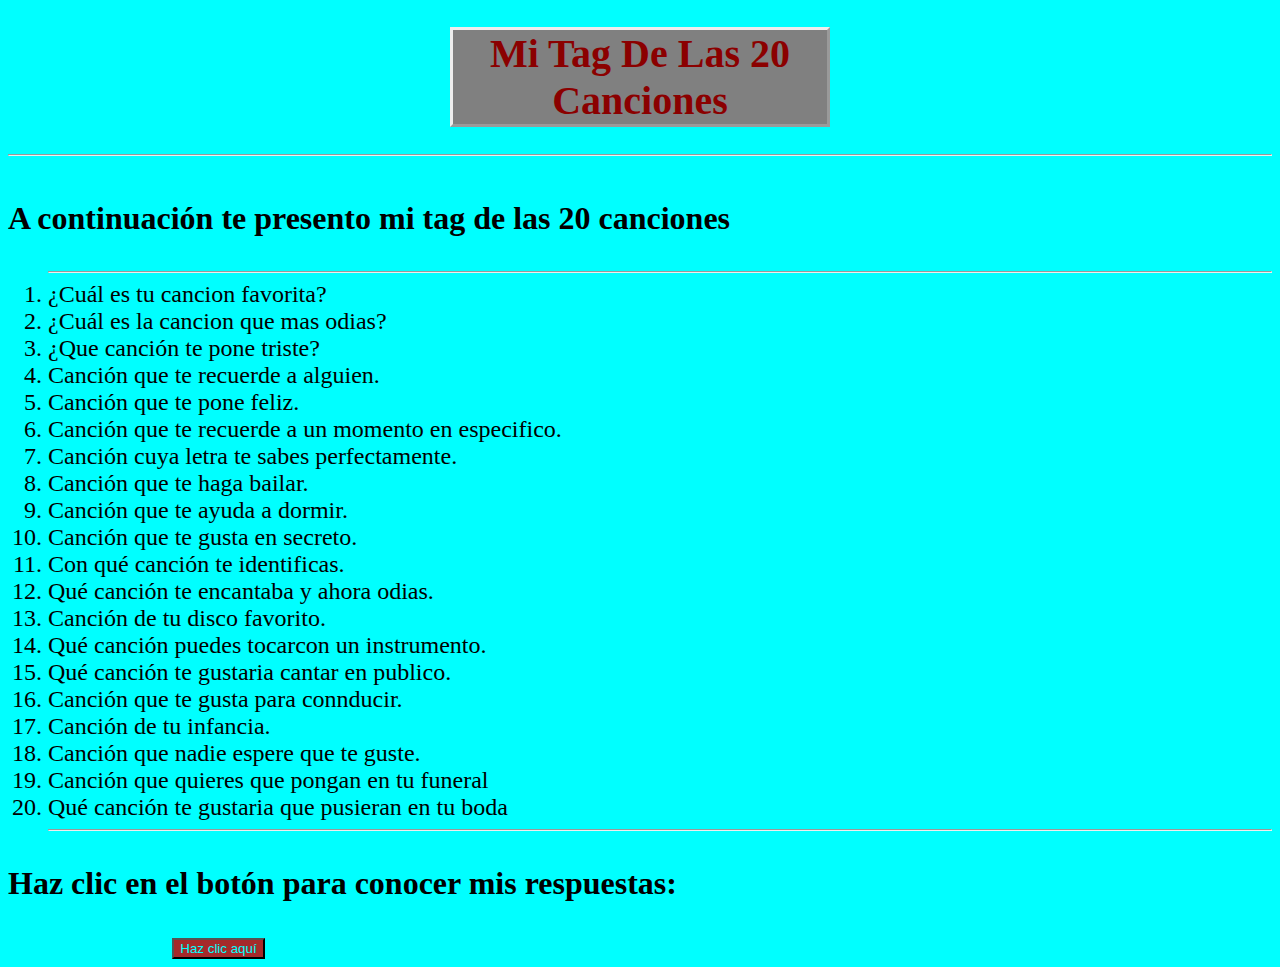
<file: index.html>
<!DOCTYPE html>
<html lang="en">
<head>
    <meta charset="UTF-8">
    <meta http-equiv="X-UA-Compatible" content="IE=edge">
    <meta name="viewport" content="width=device-width, initial-scale=1.0">
    <link rel="stylesheet" href="styles/styles.css">
    <link rel="stylesheet" href="respuestas.html">
    <title>Mi Tag 20</title>
</head>
<body>
    <h1>Mi Tag De Las 20 Canciones</h1>
    <hr>
    <br>
    <br>
    <strong>A continuación te presento mi tag de las 20 canciones</strong>
    <br>
    <br>
    <ol>
        <hr>
        <li>¿Cuál es tu cancion favorita?</li>
        <li>¿Cuál es la cancion que mas odias?</li>
        <li>¿Que canción te pone triste?</li>
        <li>Canción que te recuerde a alguien.</li>
        <li>Canción que te pone feliz.</li>
        <li>Canción que te recuerde a un momento en especifico.</li>
        <li>Canción cuya letra te sabes perfectamente.</li>
        <li>Canción que te haga bailar.</li>
        <li>Canción que te ayuda a dormir.</li>
        <li>Canción que te gusta en secreto.</li>
        <li>Con qué canción te identificas.</li>
        <li>Qué canción te encantaba y ahora odias.</li> 
        <li>Canción de tu disco favorito.</li>
        <li>Qué canción puedes tocarcon un instrumento.</li>
        <li>Qué canción te gustaria cantar en publico.</li>
        <li>Canción que te gusta para connducir.</li>
        <li>Canción de tu infancia.</li>
        <li>Canción que nadie espere que te guste.</li>
        <li>Canción que quieres que pongan en tu funeral</li>
        <li>Qué canción te gustaria que pusieran en tu boda</li>
        <hr>
    </ol>
    <br>
    <strong>Haz clic en el botón para conocer mis respuestas:</strong>
    <br>
    <br>
    <br>
    <a href="respuestas.html" target="_blank">
       <button> Haz clic aquí</button>
    </a>
</body>
</html>
</file>
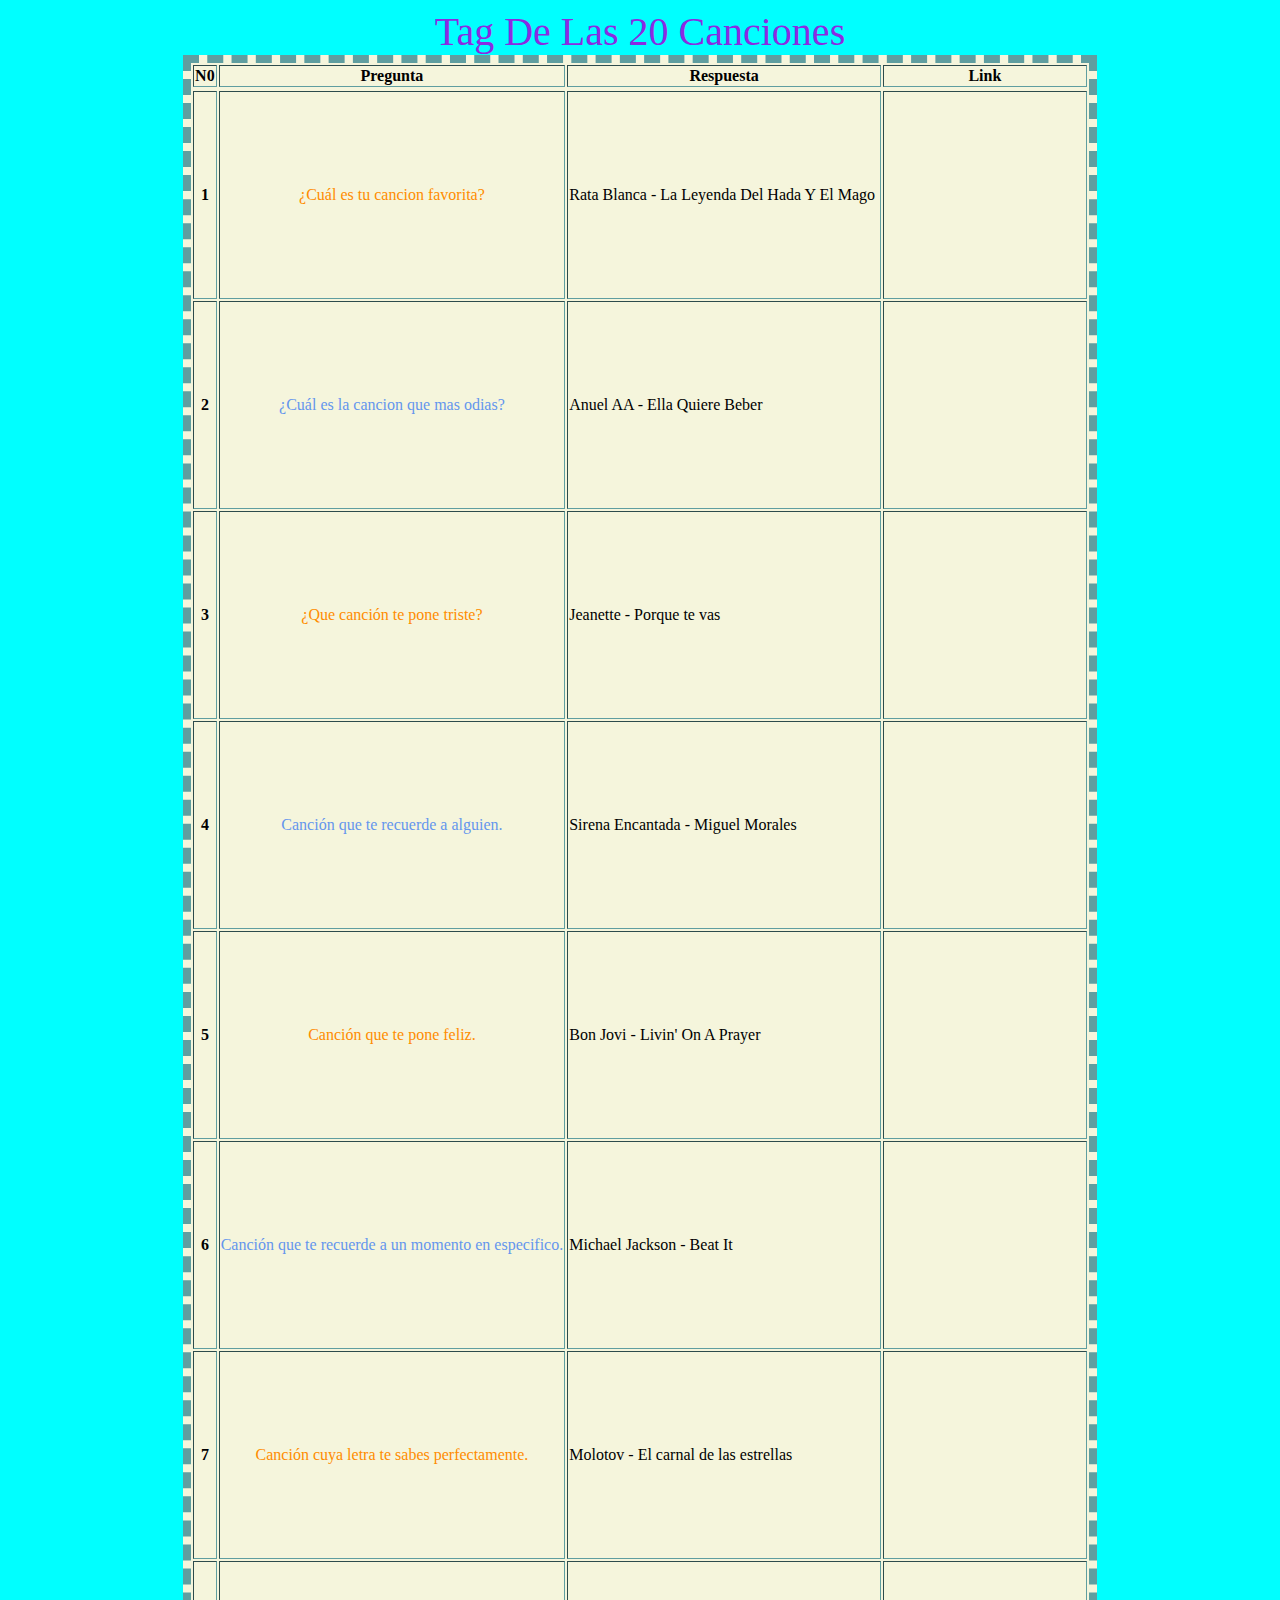
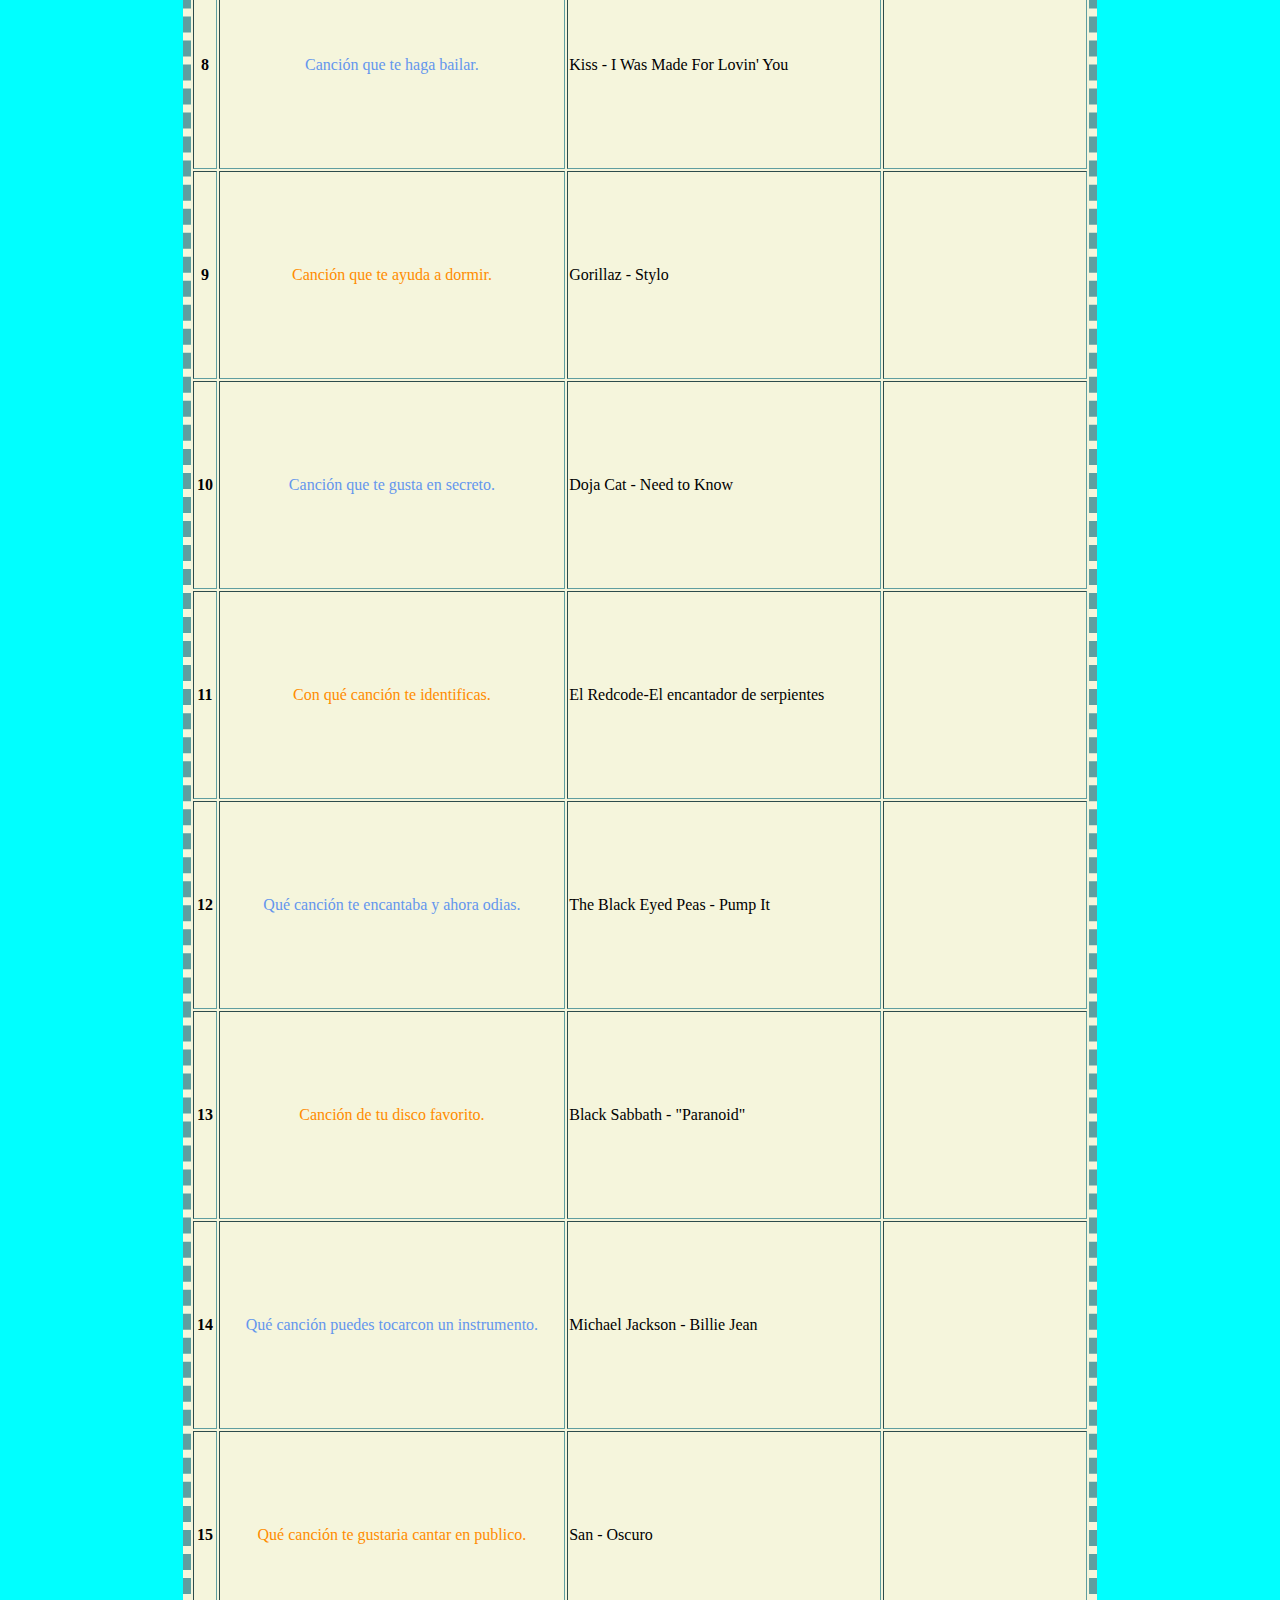
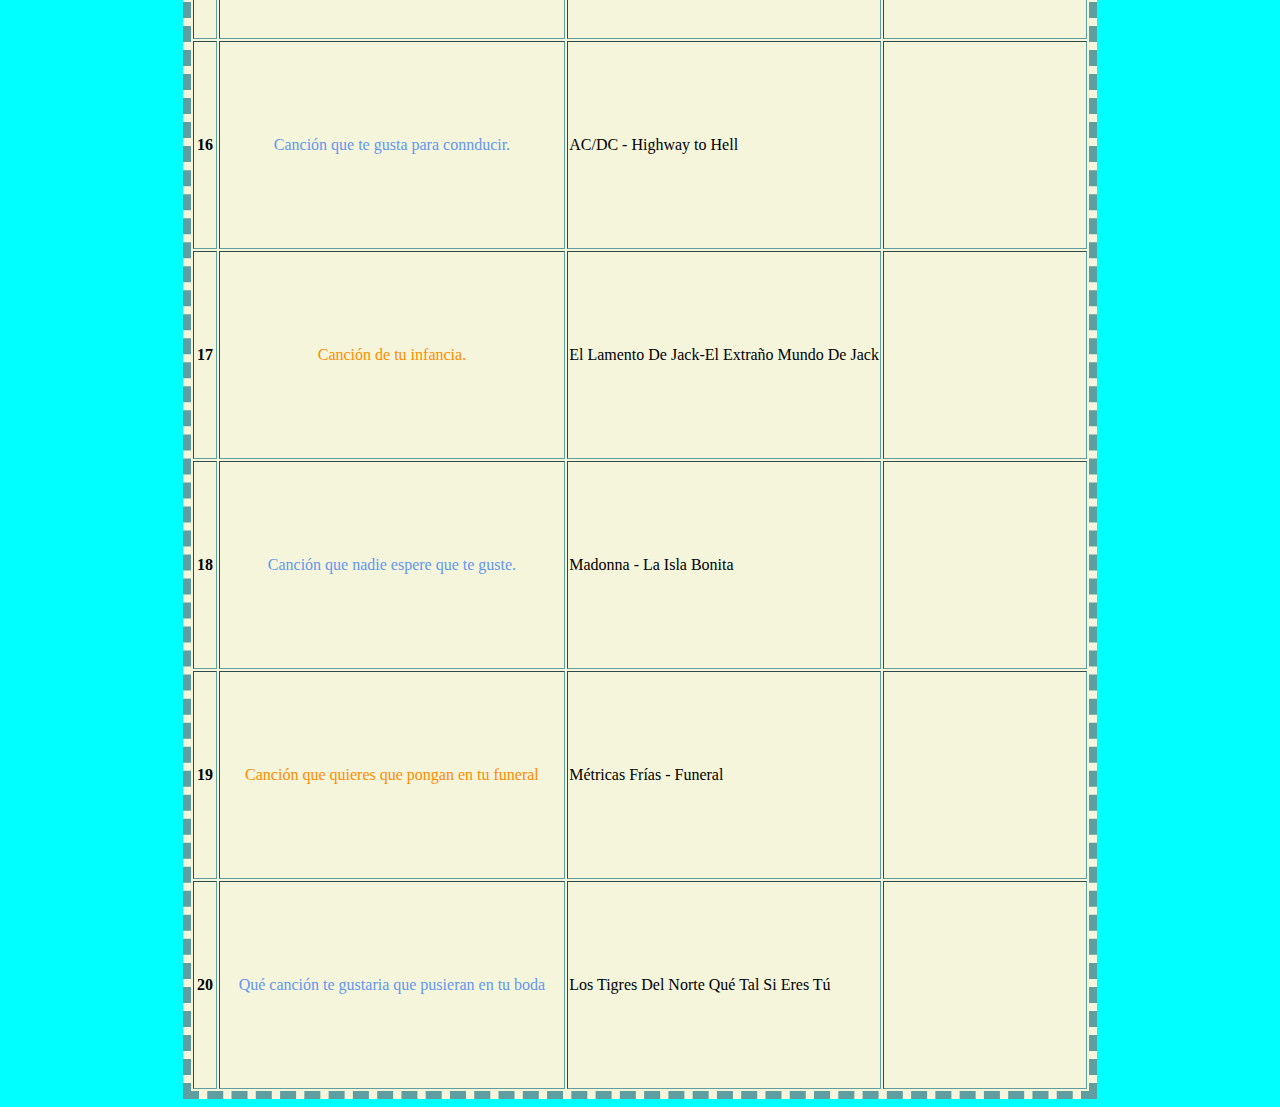
<file: respuestas.html>
<!DOCTYPE html>
<html lang="en">
<head>
    <meta charset="UTF-8">
    <meta http-equiv="X-UA-Compatible" content="IE=edge">
    <meta name="viewport" content="width=device-width, initial-scale=1.0">
    <link rel="stylesheet" href="styles/styles.css">
    <title>Respuestas</title>
</head>
<body class="body2">
   <center> <table class="table" border="8"></center>
        <b><caption>Tag  De Las 20 Canciones</caption></b>
        <tr>
            <thead>
                <th>N0</th>
                <th>Pregunta</th>
                <th>Respuesta</th>
                <th>Link</th>
            </thead>
        </tr>
        <tbody>
            <tr>
                <td class="td">1</td>
                <td class="pregunta">¿Cuál es tu cancion favorita?</td>
                <td>Rata Blanca - La Leyenda Del Hada Y El Mago</td>
                <td><iframe width="200" height="200" src="https://www.youtube.com/embed/4VZZQwuFBKU" title="YouTube video player" frameborder="0" allow="accelerometer; autoplay; clipboard-write; encrypted-media; gyroscope; picture-in-picture; web-share" allowfullscreen></iframe></td>
            </tr>
            <tr>
                <td class="td">2</td>
                <td class="pregunta2">¿Cuál es la cancion que mas odias?</td>
                <td>Anuel AA - Ella Quiere Beber</td>
                <td><iframe width="200" height="200" src="https://www.youtube.com/embed/BTtBmo5EbEk" title="YouTube video player" frameborder="0" allow="accelerometer; autoplay; clipboard-write; encrypted-media; gyroscope; picture-in-picture; web-share" allowfullscreen></iframe></td>
            </tr>
            <tr>
                <td class="td">3</td>
                <td class="pregunta">¿Que canción te pone triste?</td>
                <td>Jeanette - Porque te vas</td>
                <td><iframe width="200" height="200" src="https://www.youtube.com/embed/TjUhXbGdLYo" title="YouTube video player" frameborder="0" allow="accelerometer; autoplay; clipboard-write; encrypted-media; gyroscope; picture-in-picture; web-share" allowfullscreen></iframe></td>
            </tr>
            <tr>
                <td class="td">4</td>
                <td class="pregunta2">Canción que te recuerde a alguien.</td>
                <td>Sirena Encantada - Miguel Morales</td>
                <td><iframe width="200" height="200" src="https://www.youtube.com/embed/C_dBXlnPP9Y" title="YouTube video player" frameborder="0" allow="accelerometer; autoplay; clipboard-write; encrypted-media; gyroscope; picture-in-picture; web-share" allowfullscreen></iframe></td>
            </tr>
            <tr>
                <td class="td">5</td>
                <td class="pregunta">Canción que te pone feliz.</td>
                <td>Bon Jovi - Livin' On A Prayer</td>
                <td><iframe width="200" height="200" src="https://www.youtube.com/embed/lDK9QqIzhwk" title="YouTube video player" frameborder="0" allow="accelerometer; autoplay; clipboard-write; encrypted-media; gyroscope; picture-in-picture; web-share" allowfullscreen></iframe></td>
            </tr>
            <tr>
                <td class="td">6</td>
                <td class="pregunta2">Canción que te recuerde a un momento en especifico.</td>
                <td>Michael Jackson - Beat It</td>
                <td><iframe width="200" height="200" src="https://www.youtube.com/embed/oRdxUFDoQe0" title="YouTube video player" frameborder="0" allow="accelerometer; autoplay; clipboard-write; encrypted-media; gyroscope; picture-in-picture; web-share" allowfullscreen></iframe></td>
            </tr>
            <tr>
                <td class="td">7</td>
                <td class="pregunta">Canción cuya letra te sabes perfectamente.</td>
                <td>Molotov - El carnal de las estrellas</td>
                <td><iframe width="200" height="200" src="https://www.youtube.com/embed/bX6jCQ1q-jI" title="YouTube video player" frameborder="0" allow="accelerometer; autoplay; clipboard-write; encrypted-media; gyroscope; picture-in-picture; web-share" allowfullscreen></iframe></td>
            </tr>
            <tr>
                <td class="td">8</td>
                <td class="pregunta2">Canción que te haga bailar.</td>
                <td>Kiss - I Was Made For Lovin' You</td>
                <td><iframe width="200" height="200" src="https://www.youtube.com/embed/ZhIsAZO5gl0" title="YouTube video player" frameborder="0" allow="accelerometer; autoplay; clipboard-write; encrypted-media; gyroscope; picture-in-picture; web-share" allowfullscreen></iframe></td>
            </tr>
            <tr>
                <td class="td">9</td>
                <td class="pregunta">Canción que te ayuda a dormir.</td>
                <td>Gorillaz - Stylo</td>
                <td><iframe width="200" height="200" src="https://www.youtube.com/embed/nhPaWIeULKk" title="YouTube video player" frameborder="0" allow="accelerometer; autoplay; clipboard-write; encrypted-media; gyroscope; picture-in-picture; web-share" allowfullscreen></iframe></td>
            </tr>
            <tr>
                <td class="td">10</td>
                <td class="pregunta2">Canción que te gusta en secreto.</td>
                <td>Doja Cat - Need to Know</td>
                <td><iframe width="200" height="200" src="https://www.youtube.com/embed/dI3xkL7qUAc" title="YouTube video player" frameborder="0" allow="accelerometer; autoplay; clipboard-write; encrypted-media; gyroscope; picture-in-picture; web-share" allowfullscreen></iframe></td>
            </tr>
            <tr>
                <td class="td">11</td>
                <td class="pregunta">Con qué canción te identificas.</td>
                <td>El Redcode-El encantador de serpientes</td>
                <td><iframe width="200" height="200" src="https://www.youtube.com/embed/pb10KrmesSw" title="YouTube video player" frameborder="0" allow="accelerometer; autoplay; clipboard-write; encrypted-media; gyroscope; picture-in-picture; web-share" allowfullscreen></iframe></td>
            </tr>
            <tr>
                <td class="td">12</td>
                <td class="pregunta2">Qué canción te encantaba y ahora odias.</td>
                <td>The Black Eyed Peas - Pump It</td>
                <td><iframe width="200" height="200" src="https://www.youtube.com/embed/ZaI2IlHwmgQ" title="YouTube video player" frameborder="0" allow="accelerometer; autoplay; clipboard-write; encrypted-media; gyroscope; picture-in-picture; web-share" allowfullscreen></iframe></td>
            </tr>
            <tr>
                <td class="td">13</td>
                <td class="pregunta">Canción de tu disco favorito.</td>
                <td>Black Sabbath - "Paranoid"</td>
                <td><iframe width="200" height="200" src="https://www.youtube.com/embed/0qanF-91aJo" title="YouTube video player" frameborder="0" allow="accelerometer; autoplay; clipboard-write; encrypted-media; gyroscope; picture-in-picture; web-share" allowfullscreen></iframe></td>
            </tr>
            <tr>
                <td class="td">14</td>
                <td class="pregunta2">Qué canción puedes tocarcon un instrumento.</td>
                <td>Michael Jackson - Billie Jean</td>
                <td><iframe width="200" height="200" src="https://www.youtube.com/embed/Zi_XLOBDo_Y" title="YouTube video player" frameborder="0" allow="accelerometer; autoplay; clipboard-write; encrypted-media; gyroscope; picture-in-picture; web-share" allowfullscreen></iframe></td>
            </tr>
            <tr>
                <td class="td">15</td>
                <td class="pregunta">Qué canción te gustaria cantar en publico.</td>
                <td>San - Oscuro</td>
                <td><iframe width="200" height="200" src="https://www.youtube.com/embed/3dWI2hnn9rU" title="YouTube video player" frameborder="0" allow="accelerometer; autoplay; clipboard-write; encrypted-media; gyroscope; picture-in-picture; web-share" allowfullscreen></iframe></td>
            </tr>
            <tr>
                <td class="td">16</td>
                <td class="pregunta2">Canción que te gusta para connducir.</td>
                <td>AC/DC - Highway to Hell</td>
                <td><iframe width="200" height="200" src="https://www.youtube.com/embed/l482T0yNkeo" title="YouTube video player" frameborder="0" allow="accelerometer; autoplay; clipboard-write; encrypted-media; gyroscope; picture-in-picture; web-share" allowfullscreen></iframe></td>
            </tr>
            <tr>
                <td class="td">17</td>
                <td class="pregunta">Canción de tu infancia.</td>
                <td>El Lamento De Jack-El Extraño Mundo De Jack</td>
                <td><iframe width="200" height="200" src="https://www.youtube.com/embed/a121LQ6Ov2Y" title="YouTube video player" frameborder="0" allow="accelerometer; autoplay; clipboard-write; encrypted-media; gyroscope; picture-in-picture; web-share" allowfullscreen></iframe></td>
            </tr>
            <tr>
                <td class="td">18</td>
                <td class="pregunta2">Canción que nadie espere que te guste.</td>
                <td>Madonna - La Isla Bonita</td>
                <td><iframe width="200" height="200" src="https://www.youtube.com/embed/zpzdgmqIHOQ" title="YouTube video player" frameborder="0" allow="accelerometer; autoplay; clipboard-write; encrypted-media; gyroscope; picture-in-picture; web-share" allowfullscreen></iframe></td>
            </tr>
            <tr>
                <td class="td">19</td>
                <td class="pregunta 2">Canción que quieres que pongan en tu funeral</td>
                <td>Métricas Frías - Funeral</td>
                <td><iframe width="200" height="200" src="https://www.youtube.com/embed/aV1DnBj5T1s" title="YouTube video player" frameborder="0" allow="accelerometer; autoplay; clipboard-write; encrypted-media; gyroscope; picture-in-picture; web-share" allowfullscreen></iframe></td>
            </tr>
            <tr>
                <td class="td">20</td>
                <td class="pregunta2">Qué canción te gustaria que pusieran en tu boda</td>
                <td>Los Tigres Del Norte Qué Tal Si Eres Tú</td>
                <td><iframe width="200" height="200" src="https://www.youtube.com/embed/Z7lVr_qLQlM" title="YouTube video player" frameborder="0" allow="accelerometer; autoplay; clipboard-write; encrypted-media; gyroscope; picture-in-picture; web-share" allowfullscreen></iframe></td>
            </tr>
        </tbody>
    </table>
</body>
</html>
</file>
<file: styles/styles.css>
h1{
    color:darkred;
    text-align: center;
    background-color:gray;
    margin-right: 35%;
    margin-left: 35%;
    border-style:outset;
    font-size: 250%;
}

body{
    background-color:aqua;
    background-image: url(http://pa1.narvii.com/6723/10d924386566dd54ac279d24126b6671639bcb60_00.gif);
    background-repeat: no-repeat;
    background-position:75%;
    background-size: 40%;
    
}   

strong{
    font-size: 200%;
}

li{
    font-size: 150%;
}

button{
    background-color:brown;
    color: aqua;
    margin-left: 13%;
}
 
.body2{
    background-color:aqua;
    background-image: url(https://i.pinimg.com/originals/6c/61/98/6c61986694d01afd2524d8c111e85b32.gif);
    background-position: -16%;
    background-repeat:repeat;
}

table{
    border-color:cadetblue;
    background-color:beige;
    border-style:dashed;
}

caption{
    font-size: 250%;
    color:blueviolet;
}
.td5{
    color: ;
}

.pregunta{
    text-align: center;
    color:darkorange;
}

.pregunta2{
    text-align: center;
    color: cornflowerblue;
}

.td{
    font-weight: bold;
    text-align: center;
}

.table tr:hover{
    background-color:crimson;
    color: white;
}
</file>
